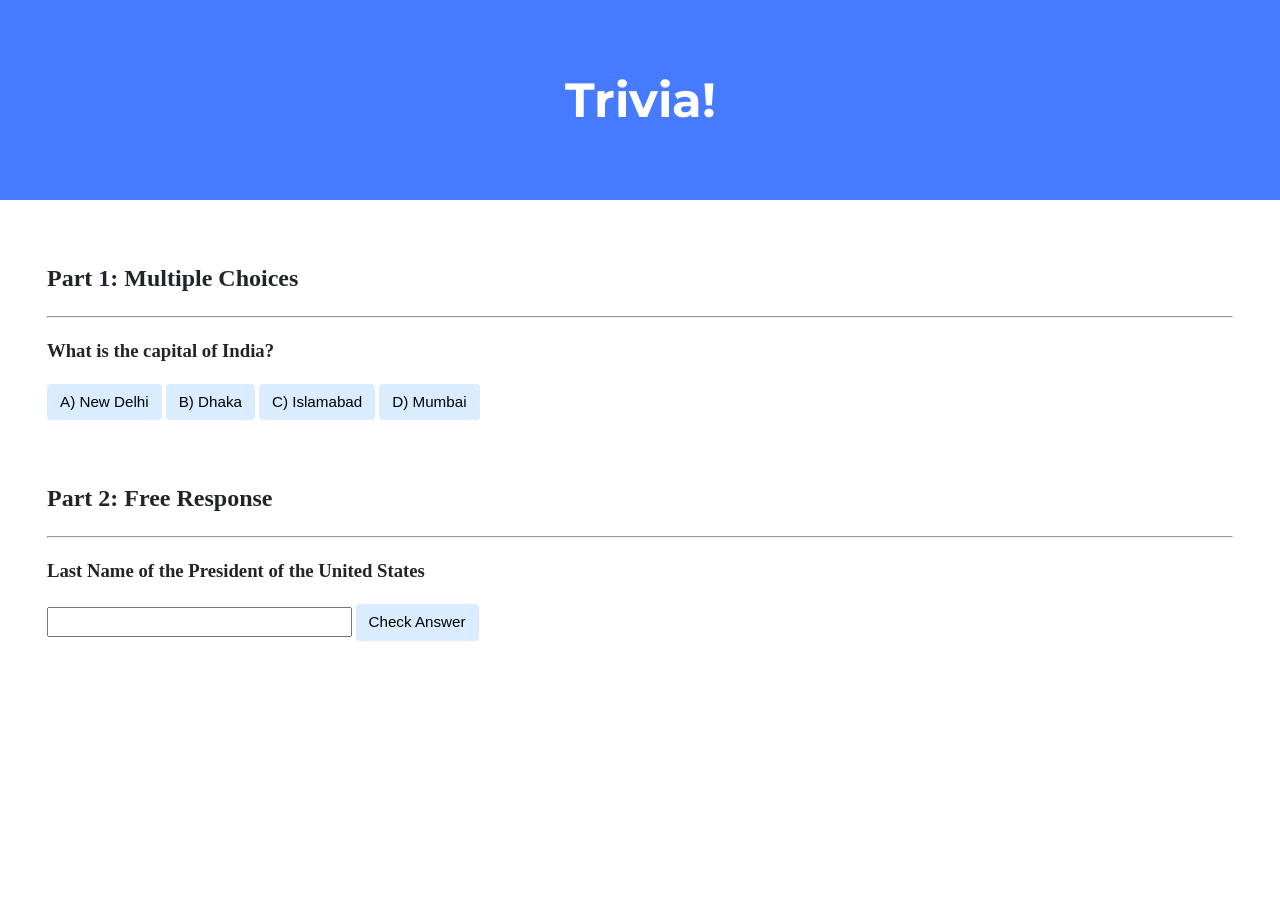
<file: trivia/index.html>
<!DOCTYPE html>

<html lang="en">
    <head>
        <link href="https://fonts.googleapis.com/css2?family=Montserrat:wght@500&display=swap" rel="stylesheet">
        <link href="styles.css" rel="stylesheet">
        <title>Trivia!</title>

    </head>
    <body>
        <div class="header">
            <h1>Trivia!</h1>
        </div>

        <div class="container">
            <div class="section">
                <h2>Part 1: Multiple Choices </h2>
                <hr>
                <!-- TODO: Add multiple choice question here -->
                <h3>What is the capital of India?</h3>
                <button class = "correct">A)  New Delhi</button>
                <button class = "incorrect">B)  Dhaka</button>
                <button class = "incorrect">C)  Islamabad</button>
                <button class = "incorrect">D)  Mumbai</button>

                <p id = "feedback"></p>
            </div>


            <div class="section">
                <h2>Part 2: Free Response</h2>
                <hr>
                <!-- TODO: Add free response question here -->
                <h3>
                    Last Name of the President of the United States
                </h3>
                <input type="text"> </input>
                <button id = "check"> Check Answer </button>
                <p id = 'feedback2'></p>
            </div>
        </div>
        <script>
            window.addEventListener("load", function () {

     //when correct answer is clicked change button colour to green
     let correct = document.querySelector('.correct');
         correct.addEventListener('click', function () {
         correct.style.backgroundColor = 'green';
         document.querySelector('#feedback').innerHTML = 'Correct!';
        })
      // When incorrect
      let incorrect = document.querySelector('.incorrect');
         incorrect.addEventListener('click', function () {
         incorrect.style.backgroundColor = 'red';
         document.querySelector('#feedback').innerHTML = 'Incorrect!';
        })
      // free response
      let check = document.querySelector('#check');
      let input = document.querySelector('input');
      check.addEventListener('click', function()
      {
        if(input.value == "Biden")
        {
            input.style.backgroundColor = 'green';
            document.querySelector('#feedback2').innerHTML = 'Correct!';
        }
        else
        {
            input.style.backgroundColor = 'red';
            document.querySelector('#feedback2').innerHTML = 'Incorrect.';
        }
      })


    });
         </script>

    </body>

</html>
</file>
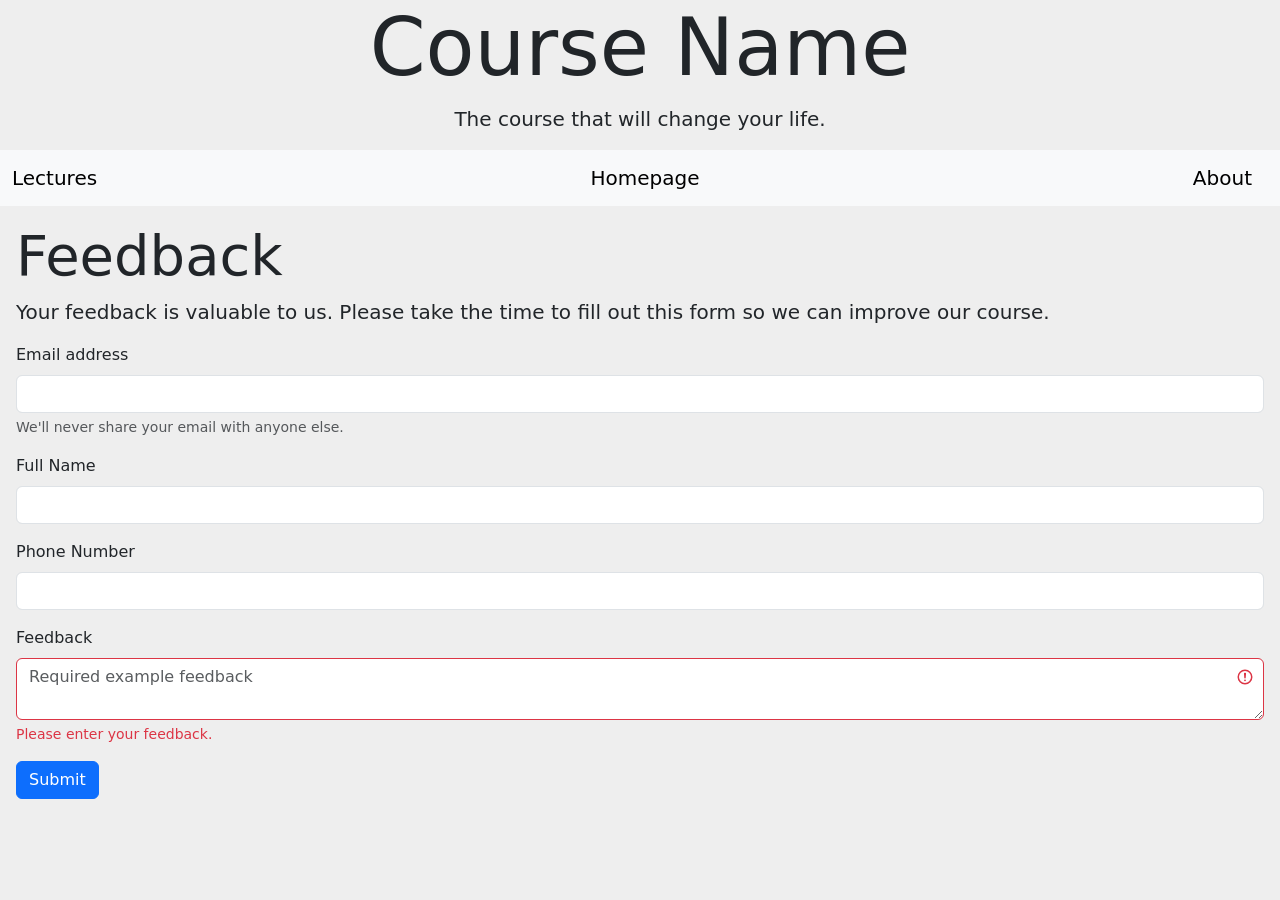
<file: homepage/feedback.html>
<!DOCTYPE html>

<html lang="en">
    <head>
        <link href="https://cdn.jsdelivr.net/npm/bootstrap@5.0.2/dist/css/bootstrap.min.css" rel="stylesheet" integrity="sha384-EVSTQN3/azprG1Anm3QDgpJLIm9Nao0Yz1ztcQTwFspd3yD65VohhpuuCOmLASjC" crossorigin="anonymous">
        <script src="https://cdn.jsdelivr.net/npm/bootstrap@5.0.2/dist/js/bootstrap.bundle.min.js" integrity="sha384-MrcW6ZMFYlzcLA8Nl+NtUVF0sA7MsXsP1UyJoMp4YLEuNSfAP+JcXn/tWtIaxVXM" crossorigin="anonymous"></script>
        <link href="styles.css" rel="stylesheet">
        <title>Generic Online Course-Feedback</title>
        <meta name="viewport" content="width=device-width, initial-scale=1.0">

    </head>
    <body>
        <div class = "heady1">
            <h1 class="display-1"><strong>Course Name</strong></h1>
            <blockquote class="blockquote">
                <p>The course that will change your life.</p>
            </blockquote>
         </div>
         <div id = "linklist">
            <nav class="navbar navbar-expand-lg navbar-light bg-light">
                <div class="container-fluid">
                  <!-- removed The aria-control -->
                    <a class="navbar-brand" href="lectures.html">Lectures</a>
                    <button class="navbar-toggler" type="button" data-bs-toggle="collapse" data-bs-target="#navbarSupportedContent"  aria-expanded="false" aria-label="Toggle navigation">
                        <span class="navbar-toggler-icon"></span>
                    </button>
                    <a class="navbar-brand" href="index.html">Homepage</a>
                    <button class="navbar-toggler" type="button" data-bs-toggle="collapse" data-bs-target="#navbarSupportedContent"  aria-expanded="false" aria-label="Toggle navigation">
                        <span class="navbar-toggler-icon"></span>
                    </button>
                    <a class="navbar-brand" href="about.html">About</a>
                    <button class="navbar-toggler" type="button" data-bs-toggle="collapse" data-bs-target="#navbarSupportedContent"  aria-expanded="false" aria-label="Toggle navigation">
                        <span class="navbar-toggler-icon"></span>
                    </button>
                </div>
            </nav>
          </div>
          <div class = "feedy">
            <p>


            </p>
            <h4 class="display-4">Feedback</h4>
            <p class="lead">
                   Your feedback is valuable to us. Please take the time to fill out this form so we can improve our course.
            </p>
          </div>
          <div class = "feedy">
            <form>
                <div class="mb-3">
                  <label for="exampleInputEmail1" class="form-label">Email address</label>
                  <input type="email" class="form-control" id="exampleInputEmail1" aria-describedby="emailHelp">
                  <div id="emailHelp" class="form-text">We'll never share your email with anyone else.</div>
                </div>
                <div class="mb-3">
                  <label for="exampleInputPassword1" class="form-label">Full Name</label>
                  <input type="password" class="form-control" id="exampleInputPassword1">
                </div>
                <div class="mb-3">
                    <label for="exampleInputPassword1" class="form-label">Phone Number</label>
                    <input type="password" class="form-control" id="exampleInputPassword2">
                </div>

            </form>
            </div>
            <div class = "feedy">
            <form class="was-validated">
                <div class="mb-3">
                  <label for="validationTextarea" class="form-label">Feedback</label>
                  <textarea class="form-control is-invalid" id="validationTextarea" placeholder="Required example feedback" required></textarea>
                  <div class="invalid-feedback">
                    Please enter your feedback.
                  </div>
                </div>
            </form>
            <button type="button" class="btn btn-primary" id = "submit" onclick = alerter()>Submit</button>
           </div>

          
          <script>
            function alerter(){
                alert("Submitted");
            }

          </script>

    </body>

</html>
</file>
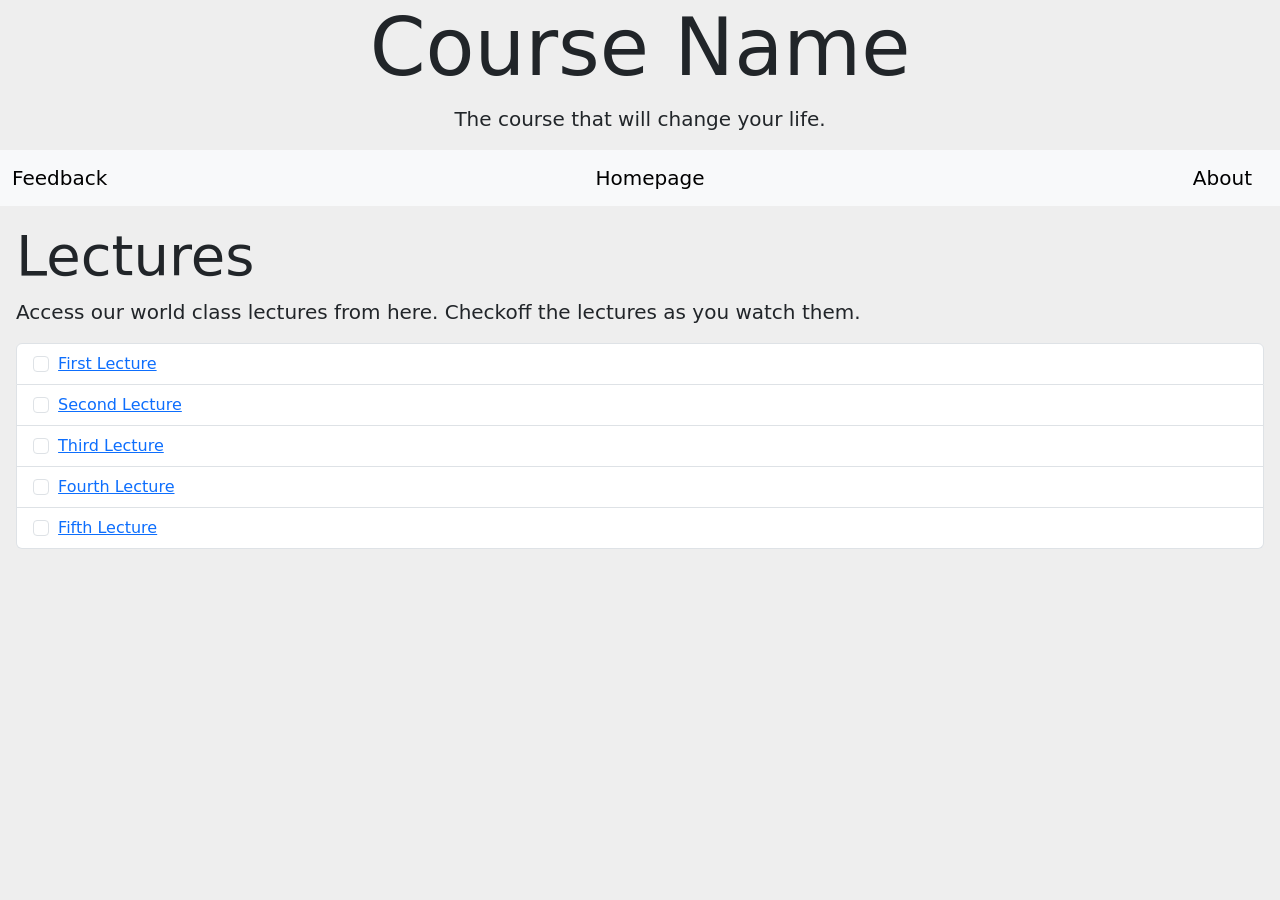
<file: homepage/lectures.html>
<!DOCTYPE html>
<html lang="en">
    <head>
        <link href="https://cdn.jsdelivr.net/npm/bootstrap@5.0.2/dist/css/bootstrap.min.css" rel="stylesheet" integrity="sha384-EVSTQN3/azprG1Anm3QDgpJLIm9Nao0Yz1ztcQTwFspd3yD65VohhpuuCOmLASjC" crossorigin="anonymous">
        <script src="https://cdn.jsdelivr.net/npm/bootstrap@5.0.2/dist/js/bootstrap.bundle.min.js" integrity="sha384-MrcW6ZMFYlzcLA8Nl+NtUVF0sA7MsXsP1UyJoMp4YLEuNSfAP+JcXn/tWtIaxVXM" crossorigin="anonymous"></script>
        <link href="styles.css" rel="stylesheet">

        <title>Generic Online Course-Lectures</title>

        <meta name="viewport" content="width=device-width, initial-scale=1.0">


    </head>

    <body>
        <div class = "heady1">
            <h1 class="display-1"><strong>Course Name</strong></h1>
            <blockquote class="blockquote">
                <p>The course that will change your life.</p>
            </blockquote>
         </div>
         <div id = "linklist">
            <nav class="navbar navbar-expand-lg navbar-light bg-light">
                <div class="container-fluid">
                  <!-- removed The aria-control -->
                    <a class="navbar-brand" href="feedback.html">Feedback</a>
                    <button class="navbar-toggler" type="button" data-bs-toggle="collapse" data-bs-target="#navbarSupportedContent"  aria-expanded="false" aria-label="Toggle navigation">
                        <span class="navbar-toggler-icon"></span>
                    </button>
                    <a class="navbar-brand" href="index.html">Homepage</a>
                    <button class="navbar-toggler" type="button" data-bs-toggle="collapse" data-bs-target="#navbarSupportedContent"  aria-expanded="false" aria-label="Toggle navigation">
                        <span class="navbar-toggler-icon"></span>
                    </button>
                    <a class="navbar-brand" href="about.html">About</a>
                    <button class="navbar-toggler" type="button" data-bs-toggle="collapse" data-bs-target="#navbarSupportedContent"  aria-expanded="false" aria-label="Toggle navigation">
                        <span class="navbar-toggler-icon"></span>
                    </button>
                </div>
            </nav>
          </div>
          <div class = "feedy">
            <p>


            </p>
            <h4 class="display-4">Lectures</h4>
            <p class="lead">
                Access our world class lectures from here.
                Checkoff the lectures as you watch them.
            </p>
          </div>
          <div class = "feedy">
            <div class="list-group">
                <label class="list-group-item">
                  <input class="form-check-input me-1" type="checkbox" value="">
                  <a href = "https://www.youtube.com/watch?v=dQw4w9WgXcQ">First Lecture</a>
                </label>
                <label class="list-group-item">
                  <input class="form-check-input me-1" type="checkbox" value="">
                  <a href = "https://www.youtube.com/watch?v=dQw4w9WgXcQ">Second Lecture</a>
                </label>
                <label class="list-group-item">
                  <input class="form-check-input me-1" type="checkbox" value="">
                  <a href = "https://www.youtube.com/watch?v=dQw4w9WgXcQ">Third Lecture</a>
                </label>
                <label class="list-group-item">
                  <input class="form-check-input me-1" type="checkbox" value="">
                  <a href = "https://www.youtube.com/watch?v=dQw4w9WgXcQ">Fourth Lecture</a>
                </label>
                <label class="list-group-item">
                  <input class="form-check-input me-1" type="checkbox" value="">
                  <a href = "https://www.youtube.com/watch?v=dQw4w9WgXcQ">Fifth Lecture</a>
                </label>
              </div>
          </div>

    </body>
</html>
</file>
<file: trivia/styles.css>
body {
    background-color: #fff;
    color: #212529;
    font-size: 1rem;
    font-weight: 400;
    line-height: 1.5;
    margin: 0;
    text-align: left;
}

.container {
    margin-left: auto;
    margin-right: auto;
    padding-left: 15px;
    padding-right: 15px;
}

.header {
    background-color: #477bff;
    color: #fff;
    margin-bottom: 2rem;
    padding: 2rem 1rem;
    text-align: center;
}

.section {
    padding: 0.5rem 2rem 1rem 2rem;
}

.section:hover {
    background-color: #f5f5f5;
    transition: color 2s ease-in-out, background-color 0.15s ease-in-out;
}

h1 {
    font-family: 'Montserrat', sans-serif;
    font-size: 48px;
}

button, input[type="submit"] {
    background-color: #d9edff;

    border: 1px solid transparent;
    border-radius: 0.25rem;
    font-size: 0.95rem;
    font-weight: 400;
    line-height: 1.5;
    padding: 0.375rem 0.75rem;
    text-align: center;
    transition: color 0.15s ease-in-out, background-color 0.15s ease-in-out, border-color 0.15s ease-in-out, box-shadow 0.15s ease-in-out;
    vertical-align: middle;
}


input[type="text"] {
    line-height: 1.8;
    width: 25%;
}

input[type="text"]:hover {
    background-color: #f5f5f5;
    transition: color 2s ease-in-out, background-color 0.15s ease-in-out;
}
</file>
<file: homepage/styles.css>
#heady{
    background-color: #eeeeee;
    text-align: center;

}
#FAQ{
    text-align: center;
}
#imges{
    text-align: center;
}
body{
    background-color: #EEEEEE;
}

#texter{
    text-align: center;
    font-size: 0.8rem;
    font-family: 'Montserrat', sans-serif;
}


.heady1{
    background-color: #eeeeee;
    text-align: center;

}
.feedy{
    margin: 1rem;
}
</file>
